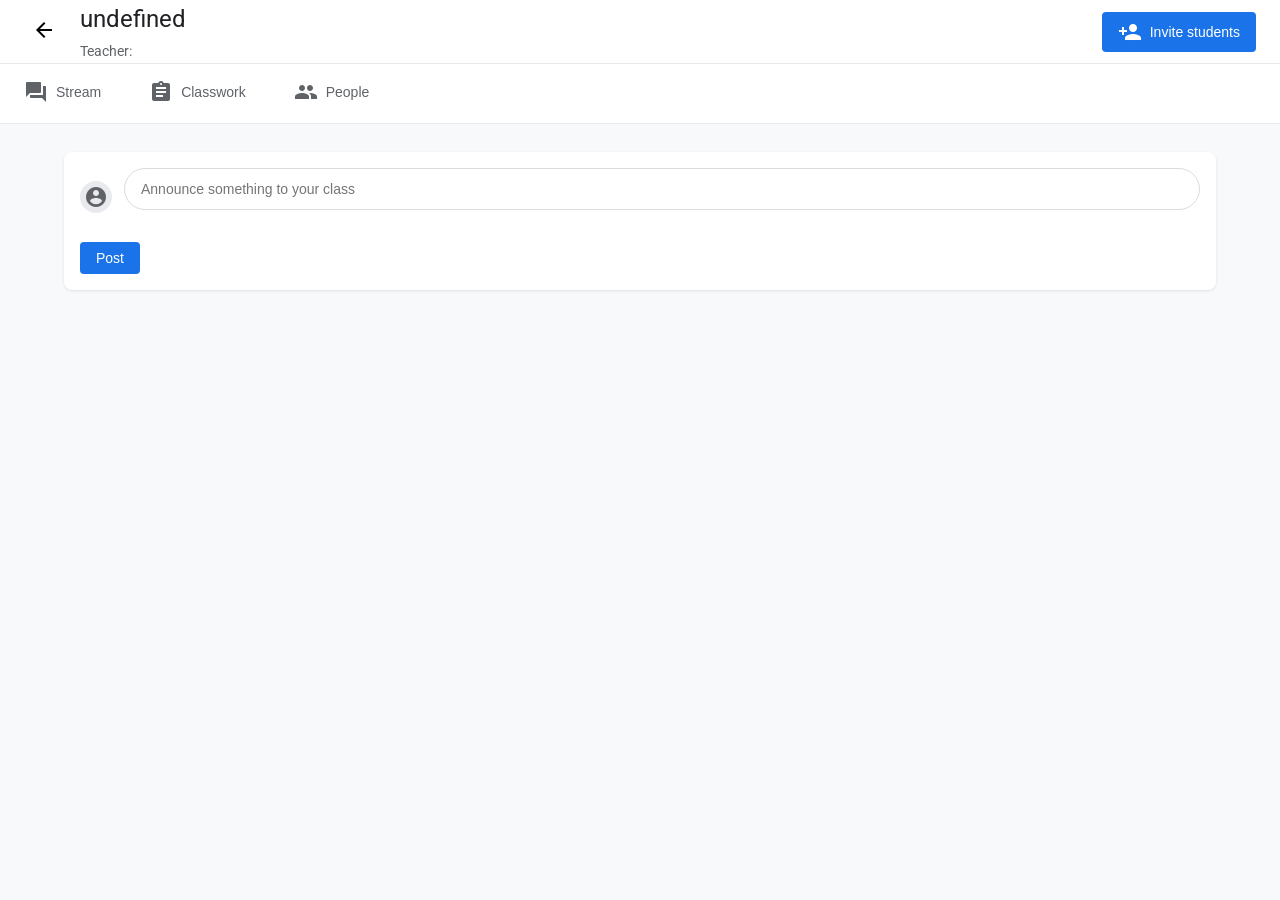
<file: GoogleClassroom_Clone/class.html>
<!DOCTYPE html>
<html lang="en">
<head>
  <meta charset="UTF-8">
  <meta name="viewport" content="width=device-width, initial-scale=1.0">
  <title>Class - Classroom</title>
  <link rel="stylesheet" href="style.css">
  <link href="https://fonts.googleapis.com/css2?family=Roboto:wght@300;400;500;700&display=swap" rel="stylesheet">
  <link href="https://fonts.googleapis.com/icon?family=Material+Icons" rel="stylesheet">
</head>
<body>

<header class="header">
  <div class="header-left">
    <button class="back-btn" onclick="goBack()">
      <span class="material-icons">arrow_back</span>
    </button>
    <div class="class-info">
      <h1 id="classTitle"></h1>
      <p>Teacher: <span id="user"></span></p>
    </div>
  </div>
  <div class="header-right">
    <button class="invite-btn">
      <span class="material-icons">person_add</span>
      Invite students
    </button>
  </div>
</header>

<nav class="tabs">
  <button onclick="showTab('stream')" class="tab-btn active">
    <span class="material-icons">forum</span>
    Stream
  </button>
  <button onclick="showTab('classwork')" class="tab-btn">
    <span class="material-icons">assignment</span>
    Classwork
  </button>
  <button onclick="showTab('people')" class="tab-btn">
    <span class="material-icons">people</span>
    People
  </button>
</nav>

<main class="main-content">
  <!-- STREAM -->
  <div id="stream" class="tab-content active">
    <div class="announcement-box">
      <div class="announcement-input">
        <div class="user-avatar">
          <span class="material-icons">account_circle</span>
        </div>
        <input type="text" id="postInput" placeholder="Announce something to your class">
      </div>
      <button onclick="addPost()" class="post-btn">Post</button>
    </div>
    <div id="postList" class="posts-list"></div>
  </div>

  <!-- CLASSWORK -->
  <div id="classwork" class="tab-content">
    <div class="assignment-box">
      <div class="assignment-input">
        <div class="user-avatar">
          <span class="material-icons">account_circle</span>
        </div>
        <input type="text" id="assignmentInput" placeholder="Create assignment">
      </div>
      <button onclick="addAssignment()" class="assign-btn">Assign</button>
    </div>
    <div id="assignmentList" class="assignments-list"></div>
  </div>

  <!-- PEOPLE -->
  <div id="people" class="tab-content">
    <h3>Teachers</h3>
    <div class="people-list">
      <div class="person">
        <div class="user-avatar">
          <span class="material-icons">account_circle</span>
        </div>
        <span id="teacherName"></span>
      </div>
    </div>
    <h3>Students</h3>
    <div class="people-list">
      <p>No students yet</p>
    </div>
  </div>
</main>

<script src="script.js"></script>
</body>
</html>
</file>
<file: GoogleClassroom_Clone/style.css>
/* Google Fonts */
@import url('https://fonts.googleapis.com/css2?family=Roboto:wght@300;400;500;700&display=swap');

/* Global Styles */
* {
  margin: 0;
  padding: 0;
  box-sizing: border-box;
}

body {
  font-family: 'Roboto', sans-serif;
  background-color: #f8f9fa;
  color: #202124;
  line-height: 1.5;
}

/* Login Page */
.login-page {
  display: flex;
  justify-content: center;
  align-items: center;
  min-height: 100vh;
  background: linear-gradient(135deg, #4285f4 0%, #34a853 100%);
}

.login-container {
  background: white;
  border-radius: 8px;
  box-shadow: 0 2px 10px rgba(0, 0, 0, 0.1);
  padding: 48px;
  text-align: center;
  max-width: 400px;
  width: 100%;
}

.login-header {
  margin-bottom: 32px;
}

.logo {
  width: 48px;
  height: 48px;
  margin-bottom: 16px;
}

.login-box h2 {
  font-size: 24px;
  font-weight: 400;
  margin-bottom: 24px;
  color: #202124;
}

input {
  width: 100%;
  padding: 12px 16px;
  border: 1px solid #dadce0;
  border-radius: 4px;
  font-size: 16px;
  margin-bottom: 16px;
}

.google-btn {
  background-color: #1a73e8;
  color: white;
  border: none;
  padding: 12px 24px;
  border-radius: 4px;
  font-size: 16px;
  cursor: pointer;
  width: 100%;
  transition: background-color 0.2s;
}

.google-btn:hover {
  background-color: #1557b0;
}

/* Header */
.header {
  background-color: white;
  border-bottom: 1px solid #e8eaed;
  padding: 8px 24px;
  display: flex;
  justify-content: space-between;
  align-items: center;
  position: fixed;
  top: 0;
  left: 0;
  right: 0;
  z-index: 1000;
  height: 64px;
}

.header-left {
  display: flex;
  align-items: center;
}

.logo {
  width: 32px;
  height: 32px;
  margin-right: 12px;
}

.header h1 {
  font-size: 20px;
  font-weight: 400;
  color: #202124;
}

.header-right {
  display: flex;
  align-items: center;
}

.user-name {
  margin-right: 12px;
  font-size: 14px;
  color: #5f6368;
}

.user-avatar {
  width: 32px;
  height: 32px;
  border-radius: 50%;
  background-color: #e8eaed;
  display: flex;
  align-items: center;
  justify-content: center;
  color: #5f6368;
}

.back-btn {
  background: none;
  border: none;
  cursor: pointer;
  padding: 8px;
  margin-right: 16px;
  border-radius: 50%;
  transition: background-color 0.2s;
}

.back-btn:hover {
  background-color: #f1f3f4;
}

.class-info h1 {
  font-size: 24px;
  font-weight: 400;
  margin-bottom: 4px;
}

.class-info p {
  font-size: 14px;
  color: #5f6368;
}

.invite-btn {
  background-color: #1a73e8;
  color: white;
  border: none;
  padding: 8px 16px;
  border-radius: 4px;
  font-size: 14px;
  cursor: pointer;
  display: flex;
  align-items: center;
  gap: 8px;
}

.invite-btn:hover {
  background-color: #1557b0;
}

/* Tabs */
.tabs {
  background-color: white;
  border-bottom: 1px solid #e8eaed;
  display: flex;
  position: fixed;
  top: 64px;
  left: 0;
  right: 0;
  z-index: 999;
}

.tab-btn {
  background: none;
  border: none;
  padding: 16px 24px;
  cursor: pointer;
  font-size: 14px;
  font-weight: 500;
  color: #5f6368;
  display: flex;
  align-items: center;
  gap: 8px;
  border-bottom: 3px solid transparent;
  transition: all 0.2s;
}

.tab-btn:hover {
  background-color: #f1f3f4;
  color: #202124;
}

.tab-btn.active {
  color: #1a73e8;
  border-bottom-color: #1a73e8;
}

/* Main Content */
.main-content {
  margin-top: 128px;
  padding: 24px;
  max-width: 1200px;
  margin-left: auto;
  margin-right: auto;
}

.classes-header {
  display: flex;
  justify-content: space-between;
  align-items: center;
  margin-bottom: 24px;
}

.classes-header h2 {
  font-size: 24px;
  font-weight: 400;
}

.add-class-btn {
  background-color: #1a73e8;
  color: white;
  border: none;
  padding: 8px 16px;
  border-radius: 4px;
  font-size: 14px;
  cursor: pointer;
  display: flex;
  align-items: center;
  gap: 8px;
}

.add-class-btn:hover {
  background-color: #1557b0;
}

.add-class-form {
  background-color: white;
  padding: 16px;
  border-radius: 8px;
  box-shadow: 0 1px 3px rgba(0, 0, 0, 0.1);
  margin-bottom: 24px;
  display: flex;
  gap: 8px;
  align-items: center;
}

.add-class-form input {
  flex: 1;
  margin: 0;
}

.add-class-form button {
  padding: 8px 16px;
  border-radius: 4px;
  font-size: 14px;
  cursor: pointer;
}

.add-class-form button:first-of-type {
  background-color: #1a73e8;
  color: white;
  border: none;
}

.add-class-form button:last-of-type {
  background: none;
  border: 1px solid #dadce0;
  color: #5f6368;
}

/* Class Grid */
.class-grid {
  display: grid;
  grid-template-columns: repeat(auto-fill, minmax(300px, 1fr));
  gap: 16px;
}

.card {
  background-color: white;
  border-radius: 8px;
  box-shadow: 0 1px 3px rgba(0, 0, 0, 0.1);
  cursor: pointer;
  transition: box-shadow 0.2s, transform 0.2s;
  overflow: hidden;
  position: relative;
}

.card:hover {
  box-shadow: 0 4px 12px rgba(0, 0, 0, 0.15);
  transform: translateY(-2px);
}

.card-header {
  height: 120px;
  background: linear-gradient(135deg, #4285f4, #1a73e8);
  position: relative;
}

.card-content {
  padding: 16px;
}

.card h3 {
  font-size: 18px;
  font-weight: 500;
  margin-bottom: 8px;
  color: #202124;
}

.card p {
  font-size: 14px;
  color: #5f6368;
  margin-bottom: 4px;
}

/* Tab Content */
.tab-content {
  display: none;
}

.tab-content.active {
  display: block;
}

.announcement-box, .assignment-box {
  background-color: white;
  border-radius: 8px;
  box-shadow: 0 1px 3px rgba(0, 0, 0, 0.1);
  padding: 16px;
  margin-bottom: 24px;
}

.announcement-input, .assignment-input {
  display: flex;
  align-items: center;
  gap: 12px;
  margin-bottom: 16px;
}

.announcement-input input, .assignment-input input {
  flex: 1;
  padding: 12px 16px;
  border: 1px solid #dadce0;
  border-radius: 24px;
  font-size: 14px;
}

.post-btn, .assign-btn {
  background-color: #1a73e8;
  color: white;
  border: none;
  padding: 8px 16px;
  border-radius: 4px;
  font-size: 14px;
  cursor: pointer;
}

.post-btn:hover, .assign-btn:hover {
  background-color: #1557b0;
}

.posts-list, .assignments-list {
  display: flex;
  flex-direction: column;
  gap: 16px;
}

.post, .assignment {
  background-color: white;
  border-radius: 8px;
  box-shadow: 0 1px 3px rgba(0, 0, 0, 0.1);
  padding: 16px;
}

.post-header, .assignment-header {
  display: flex;
  align-items: center;
  gap: 12px;
  margin-bottom: 12px;
}

.post-content, .assignment-content {
  font-size: 14px;
  color: #202124;
}

/* People Tab */
.people-list {
  background-color: white;
  border-radius: 8px;
  box-shadow: 0 1px 3px rgba(0, 0, 0, 0.1);
  padding: 16px;
  margin-bottom: 24px;
}

.person {
  display: flex;
  align-items: center;
  gap: 12px;
  padding: 8px 0;
}

.people-list h3 {
  font-size: 16px;
  font-weight: 500;
  margin-bottom: 12px;
  color: #202124;
}

.post-time, .assignment-time {
  font-size: 12px;
  color: #5f6368;
  margin-left: 8px;
}
</file>
